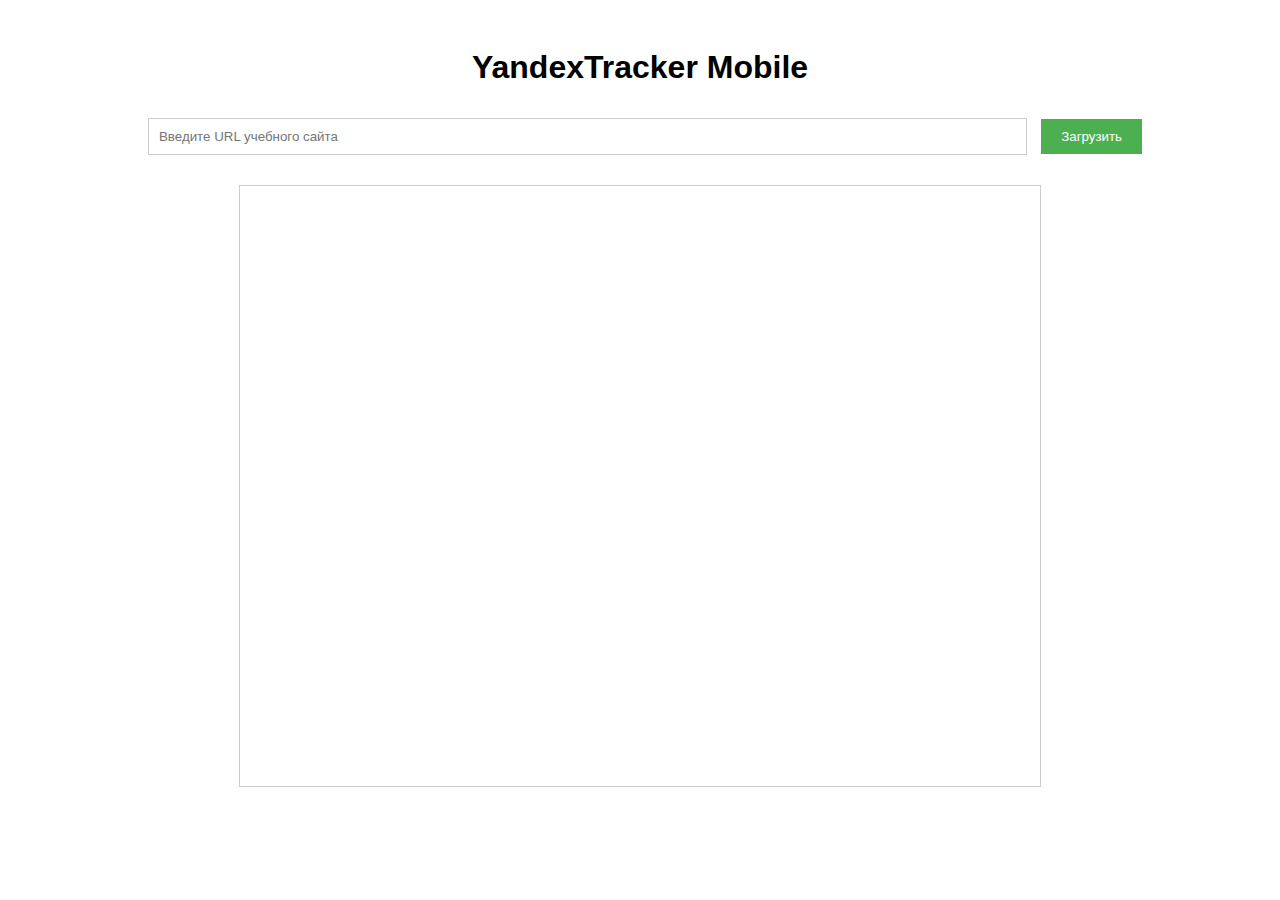
<file: index.html>
<!DOCTYPE html>
<html>
<head>
  <title>YandexTracker Mobile</title>
  <link rel="manifest" href="manifest.json">
  <link rel="stylesheet" href="style.css">
</head>
<body>
  <h1>YandexTracker Mobile</h1>
  <input type="text" id="urlInput" placeholder="Введите URL учебного сайта">
  <button id="loadButton">Загрузить</button>
  <iframe id="targetFrame" src="" width="800" height="600"></iframe>
  <script src="script.js"></script>
</body>
</html>
</file>
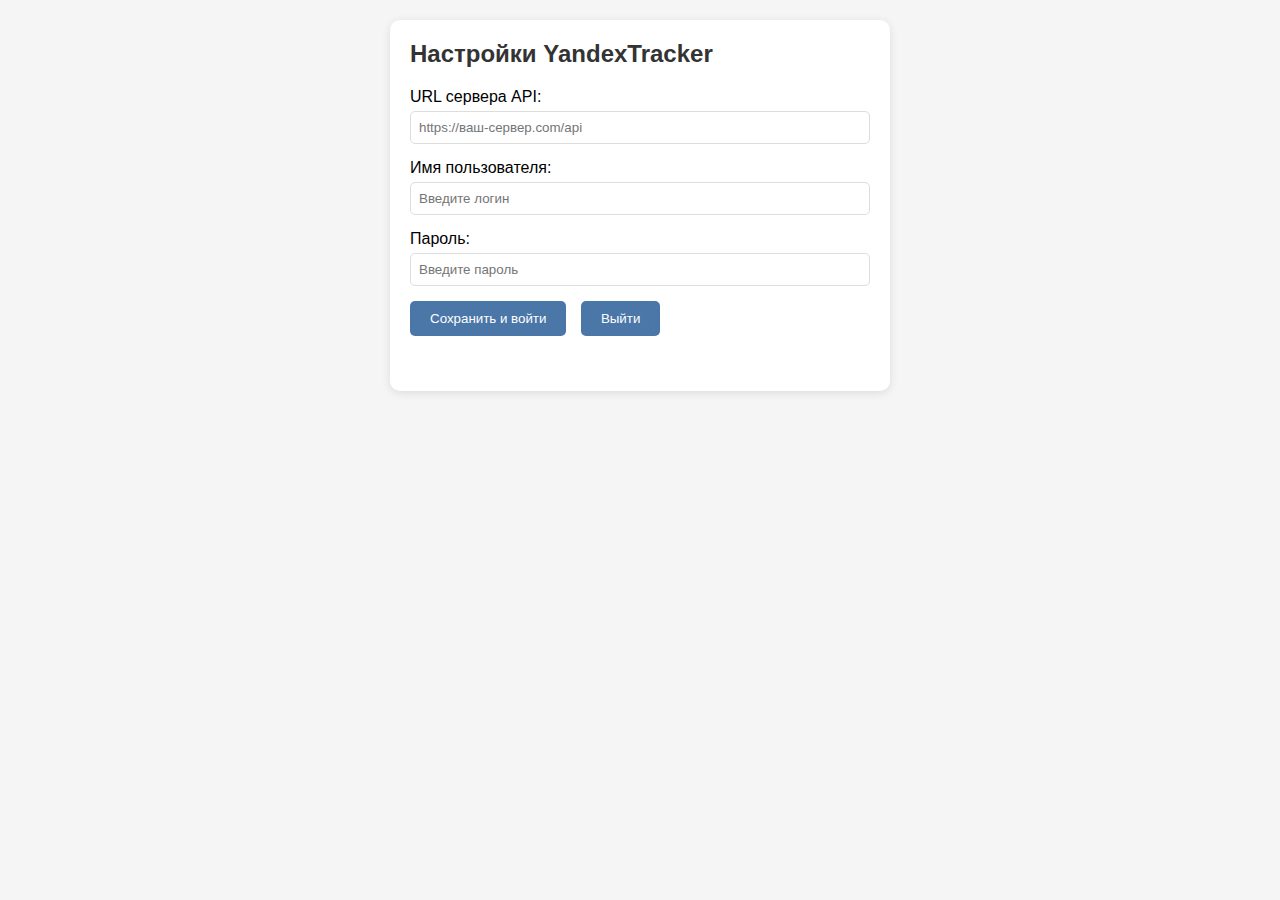
<file: options.html>
<!DOCTYPE html>
<html>
<head>
  <meta charset="UTF-8">
  <meta name="viewport" content="width=device-width, initial-scale=1.0">
  <title>Настройки YandexTracker</title>
  <style>
    body {
      font-family: 'Segoe UI', Tahoma, Geneva, Verdana, sans-serif;
      padding: 20px;
      max-width: 500px;
      margin: 0 auto;
      background: #f5f5f5;
    }
    .container {
      background: white;
      border-radius: 10px;
      padding: 20px;
      box-shadow: 0 2px 10px rgba(0,0,0,0.1);
    }
    h2 {
      margin-top: 0;
      color: #333;
    }
    .form-group {
      margin-bottom: 15px;
    }
    label {
      display: block;
      margin-bottom: 5px;
      font-weight: 500;
    }
    input[type="text"], input[type="password"] {
      width: 100%;
      padding: 8px;
      border: 1px solid #ddd;
      border-radius: 5px;
      box-sizing: border-box;
    }
    button {
      padding: 10px 20px;
      background: #4a76a8;
      color: white;
      border: none;
      border-radius: 5px;
      cursor: pointer;
      margin-right: 10px;
    }
    button:hover {
      background: #3a5f8a;
    }
    .status {
      margin-top: 15px;
      padding: 10px;
      border-radius: 5px;
    }
    .success {
      background: #d4edda;
      color: #155724;
    }
    .error {
      background: #f8d7da;
      color: #721c24;
    }
  </style>
</head>
<body>
  <div class="container">
    <h2>Настройки YandexTracker</h2>
    <div class="form-group">
      <label for="apiUrl">URL сервера API:</label>
      <input type="text" id="apiUrl" placeholder="https://ваш-сервер.com/api">
    </div>
    <div class="form-group">
      <label for="username">Имя пользователя:</label>
      <input type="text" id="username" placeholder="Введите логин">
    </div>
    <div class="form-group">
      <label for="password">Пароль:</label>
      <input type="password" id="password" placeholder="Введите пароль">
    </div>
    <button id="saveBtn">Сохранить и войти</button>
    <button id="logoutBtn">Выйти</button>
    <div id="message" class="status"></div>
  </div>
  <script src="options.js"></script>
</body>
</html>
</file>
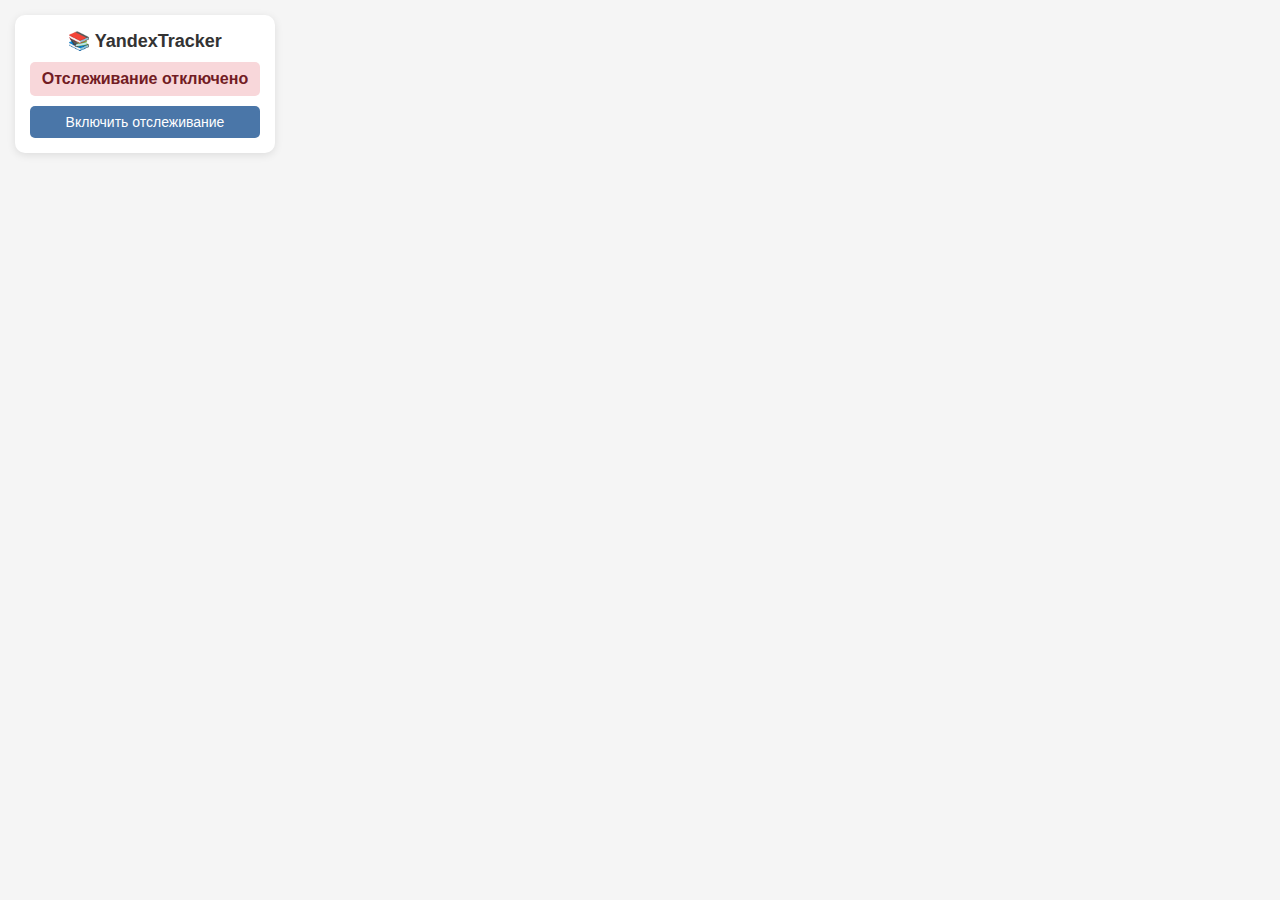
<file: popup.html>
<!DOCTYPE html>
<html>
<head>
  <meta charset="UTF-8">
  <meta name="viewport" content="width=device-width, initial-scale=1.0">
  <title>YandexTracker</title>
  <style>
    body {
      width: 260px;
      padding: 15px;
      font-family: 'Segoe UI', Tahoma, Geneva, Verdana, sans-serif;
      margin: 0;
      background: #f5f5f5;
    }
    .container {
      background: white;
      border-radius: 10px;
      padding: 15px;
      text-align: center;
      box-shadow: 0 2px 8px rgba(0,0,0,0.1);
    }
    h2 {
      margin: 0 0 10px;
      font-size: 18px;
      color: #333;
    }
    .status {
      padding: 8px;
      border-radius: 5px;
      margin: 10px 0;
      font-weight: bold;
    }
    .status.on {
      background: #d4edda;
      color: #155724;
    }
    .status.off {
      background: #f8d7da;
      color: #721c24;
    }
    button {
      width: 100%;
      padding: 8px;
      border: none;
      border-radius: 5px;
      cursor: pointer;
      background: #4a76a8;
      color: white;
      font-size: 14px;
      transition: background 0.2s;
    }
    button:hover {
      background: #3a5f8a;
    }
  </style>
</head>
<body>
<div class="container">
  <h2>📚 YandexTracker</h2>
  <div id="status" class="status off">Отслеживание отключено</div>
  <button id="toggleBtn">Включить отслеживание</button>
</div>
<script src="popup.js"></script>
</body>
</html>
</file>
<file: style.css>
body {
  font-family: sans-serif;
  text-align: center;
  padding: 20px;
}

input[type="text"] {
  width: 70%;
  padding: 10px;
  margin: 10px;
  border: 1px solid #ccc;
}

button {
  padding: 10px 20px;
  background-color: #4CAF50;
  color: white;
  border: none;
  cursor: pointer;
}

iframe {
  border: 1px solid #ccc;
  margin-top: 20px;
}
</file>
